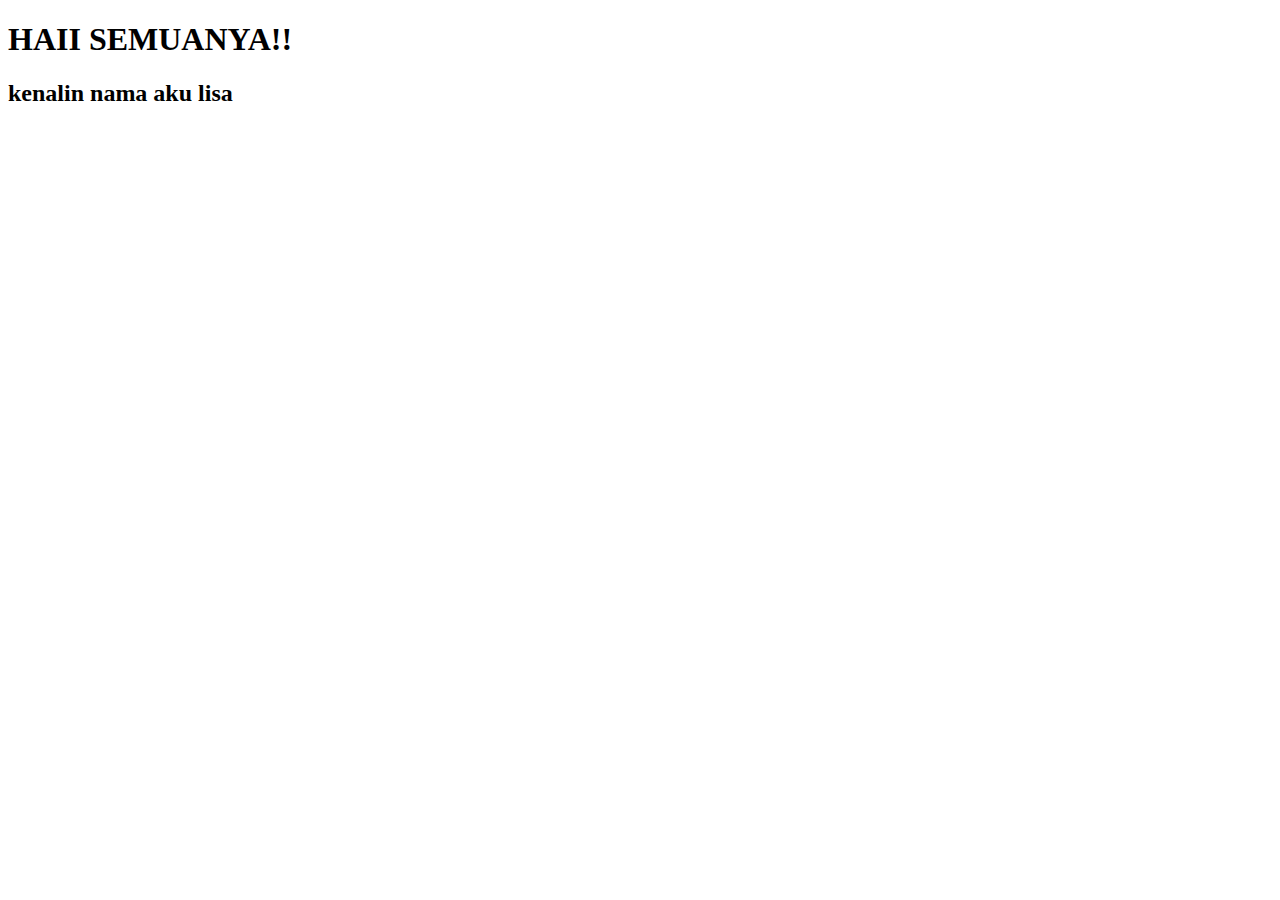
<file: HTML1/index.html>
<!DOCTYPE html>
<html lang="en">
<head>
    <meta charset="UTF-8">
    <meta name="viewport" content="width=, initial-scale=1.0">
    <title>PERKENALAN</title>
</head>
<body>
    <h1>HAII SEMUANYA!!</h1>
    <h2>kenalin nama aku lisa</h2>
</body>
</html>
</file>
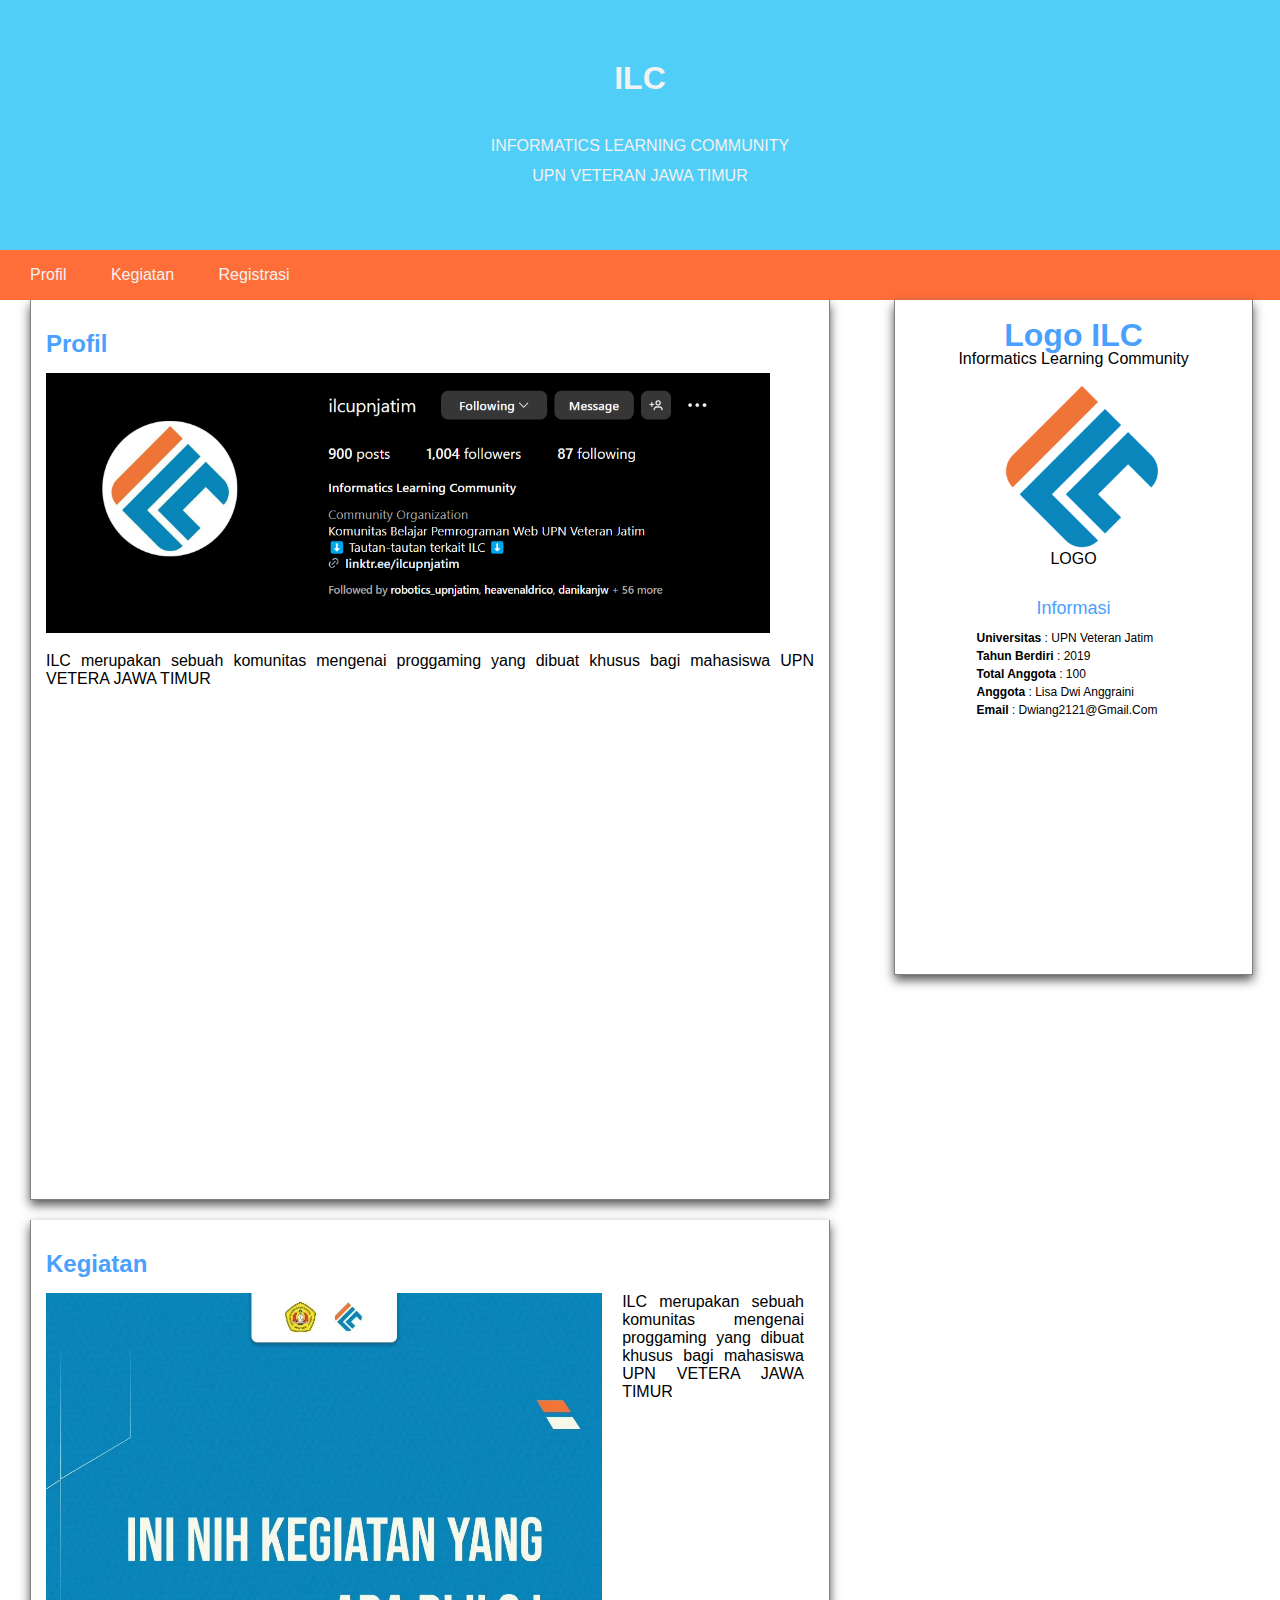
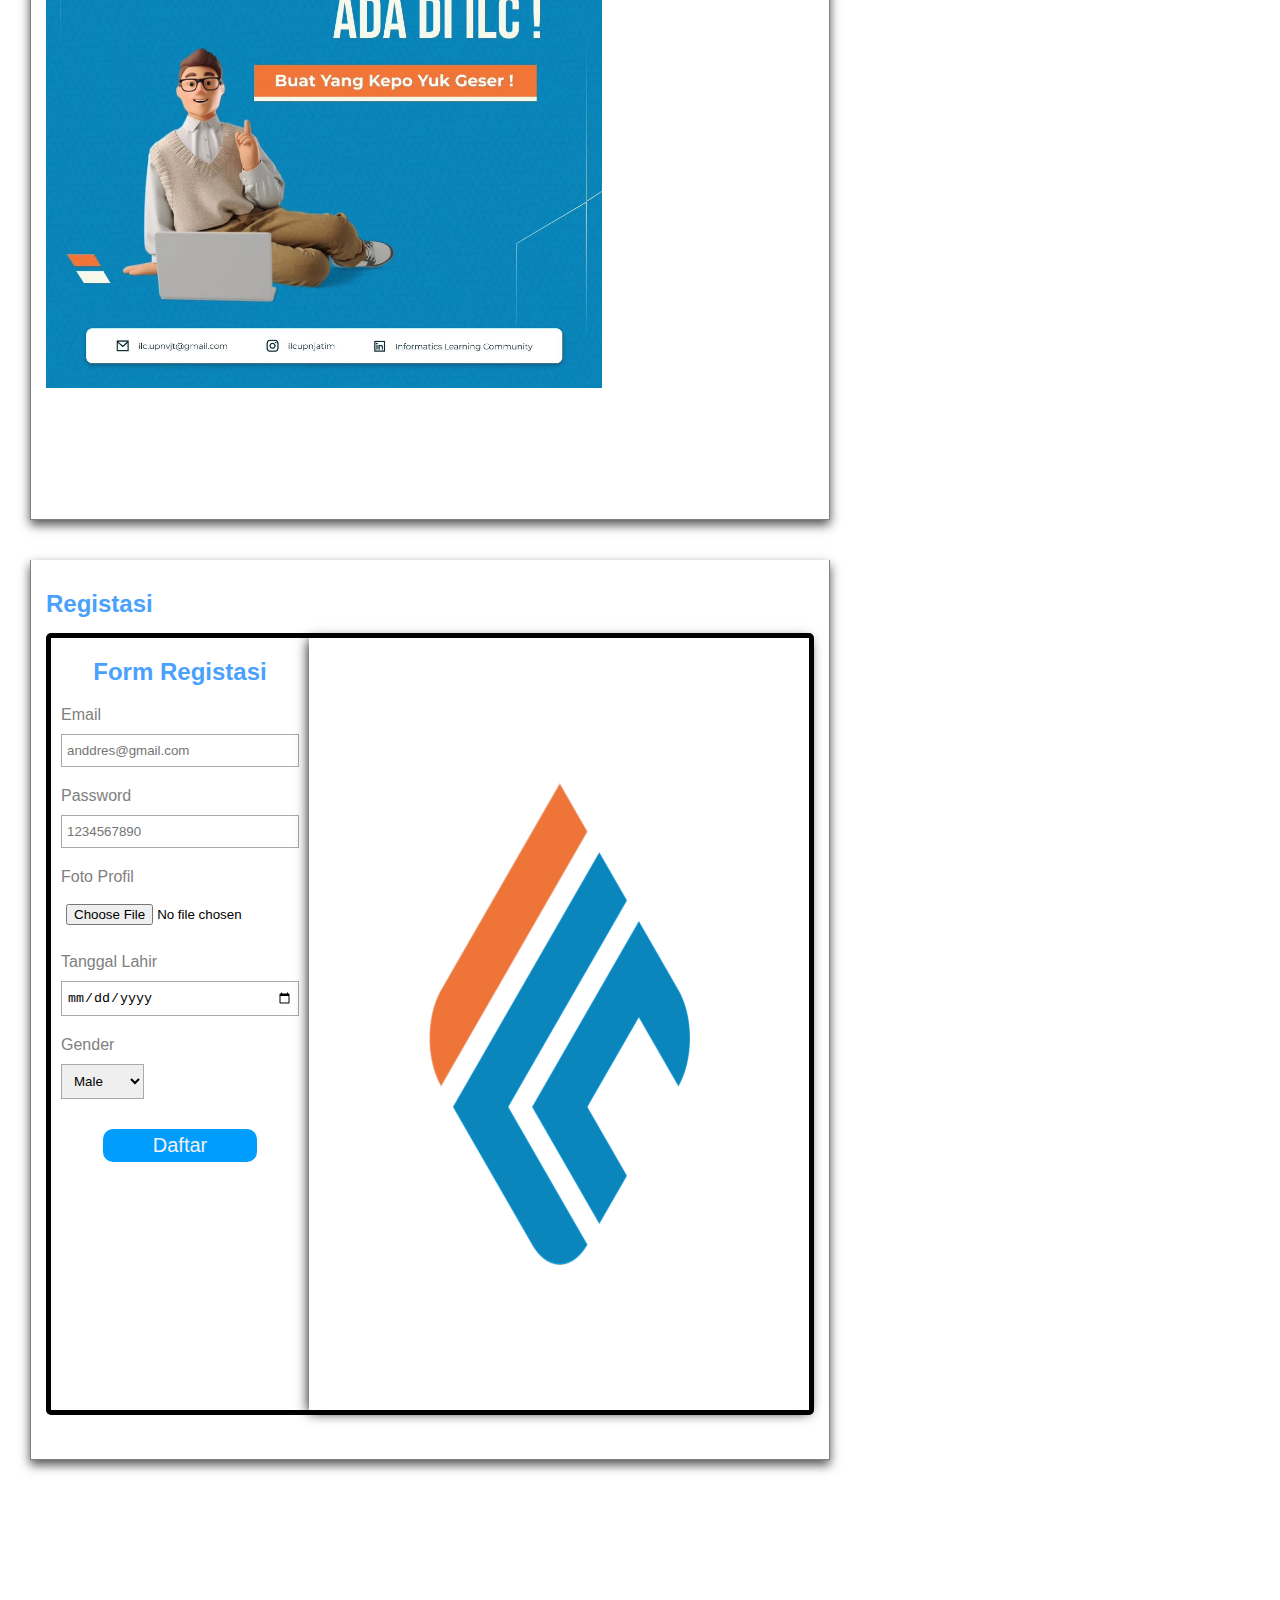
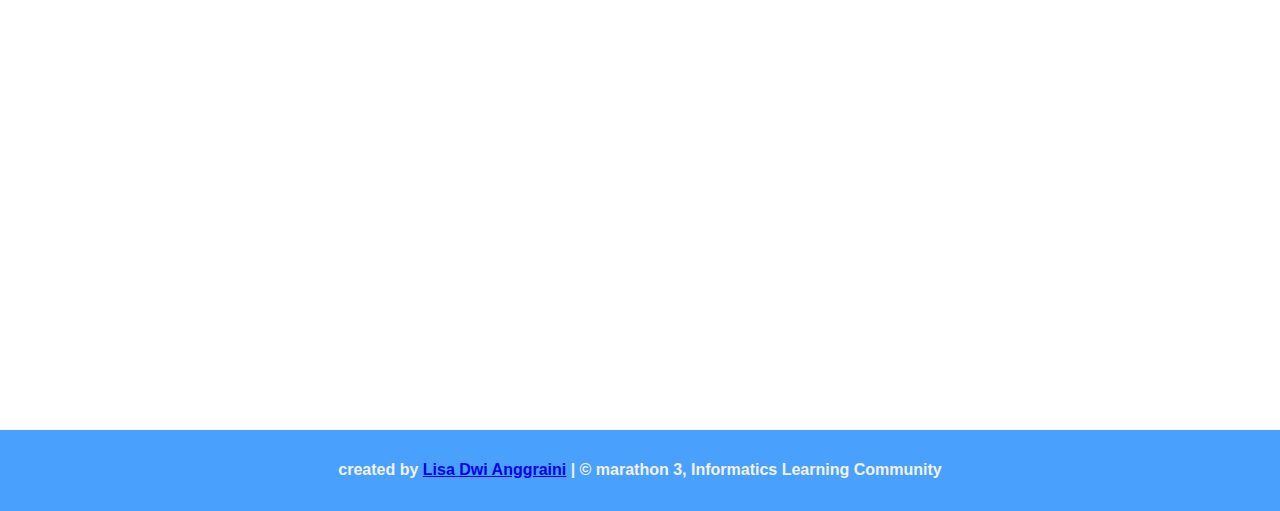
<file: TUGAS 3/index.html>
<!DOCTYPE html>
<html lang="en">
<head>
    <meta charset="UTF-8">
    <meta name="viewport" content="width=device-width, initial-scale=1.0">
    <title>Website ILC</title>

    <link rel="stylesheet" href="styles.css">
    

</head>
<body>

    <!-- START HEADER -->
    <header>
            <h1><a href="index.html">ILC</a></h1>
            <p>INFORMATICS LEARNING COMMUNITY</p>
            <p>UPN VETERAN JAWA TIMUR</p>
    </header>
    <!-- END HEADER -->

    <!-- START NAVBAR -->
    <nav>
        <ul>
            <li>
                <a href="#profil" class="profil">profil</a>
            </li>
            <li>
                <a href="#kegiatan" class="navbar1">Kegiatan</a>
            </li>
            <li>
                <a href="#registrasi" class="navbar1">Registrasi</a>
            </li>
        </ul>
    </nav>
    <!-- END NAVBAR -->

    <!-- START MAIN -->
    <main>
        <article>
            <h2 id="profil">profil</h2>
            <img src="img/ilcIG.png" alt="Instagram ILC">
            <p>ILC merupakan sebuah komunitas mengenai proggaming yang dibuat khusus bagi mahasiswa UPN VETERA JAWA TIMUR</p>
        </article>
        <section class="kegiatan">
            <h2 id="kegiatan">kegiatan</h2>
            <img src="img/event.jpg" alt="Kegiatan ILC">
            <p>ILC merupakan sebuah komunitas mengenai proggaming yang dibuat khusus bagi mahasiswa UPN VETERA JAWA TIMUR</p>
        </section>
        <section class="registrasi">
            <h2 id="registrasi">registasi</h2>
            <form action="" class="row">
                <div class="row-form">
                    <h3>form registasi</h3>
                    <label for="">email</label>
                    <input type="email" placeholder="anddres@gmail.com">
                    <label for="">password</label>
                    <input type="password" placeholder="1234567890">
                    <label for="">foto profil</label>
                    <input type="file" class="file">
                    <label for="">tanggal lahir</label>
                    <input type="date">
                    <label for="">gender</label>
                    <select name="" id="">gender
                        <option value="">Male</option>
                        <option value="">Female</option>
                    </select>
                    <div class="button">
                        <button class="btn" type="submit"> 
                        daftar
                        </button>
                    </div>
                </div>
                <img src="img/Logo-ILC.png" alt="">
            </form>
        </section>
        <aside>
            <h2>logo ILC</h2>
            <p class="p1">informatics learning community</p>
            <img src="img/Logo-ILC.png" alt="">
            <p class="p2">logo</p>
            <p class="p3">informasi</p>
            <ul>
                <li><p><strong>universitas</strong> : UPN Veteran Jatim</p></li>
                <li><p><strong>tahun berdiri</strong> : 2019</p></li>
                <li><p><strong>total anggota</strong> : 100</p></li>
                <li><p><strong>anggota</strong> : Lisa Dwi Anggraini</p></li>
                <li><p><strong>email</strong> : dwiang2121@gmail.com</p></li>
            </ul>
        </aside>
    </main>
    <!-- END MAIN -->
    
    <!-- START FOOTER -->
    <footer>
        <p>created by <a href="https://www.instagram.com/lisaadwi_06/">Lisa Dwi Anggraini</a> | &copy; marathon 3, Informatics Learning Community</p>
    </footer>
    <!-- END FOOTER -->

</body>
</html>
</file>
<file: TUGAS 3/styles.css>
* {
    margin: 0;
    padding: 0;
    box-sizing: border-box;
}

html {
    scroll-behavior: smooth;
}

body {
    height: 2000px;
    font-family: 'Lucida Sans', 'Lucida Sans Regular', 'Lucida Grande', 'Lucida Sans Unicode', Geneva, Verdana, sans-serif;
}


/* START HEADER */


header {
    width: 100%;
    height: 250px;
    background-color: rgb(81, 206, 248);
}

header h1 {
    text-align: center;
    position: relative;
    top: 60px;
}

header h1 a {
    text-decoration: none;
    color: #f2f2f2;
}

header h1 a:hover {
    padding: 3px 10px;
    color: rgb(81, 206, 248);
    background-color: #f2f2f2;
    border-radius: 10px;
    transition: all 0.3s ease-in-out;
}

header p {
    display: block;
    text-align: center;
    position: relative;
    top: 100px;
    padding-bottom: 12px;
    color: #f2f2f2;
}


/* END HEADER */


/* START NAVBAR */


nav {
    position: relative;
    width: 100%;
    height: 50px;
    background-color: rgb(255, 109, 56);
}

nav ul {
    height: 48px;
}

nav ul li {
    display: inline-block;
    margin: 16px 0px;
}

nav ul li .profil {
    margin-left: 30px;
}

nav ul li .navbar1 {
    margin-left: 40px;
}

nav ul li a {
    text-transform: capitalize;
    text-decoration: none;
    color: #f2f2f2;
}

nav ul li a:hover {
    padding: 16px;
    border-top: 5px solid rgb(255, 109, 56);
    border-bottom: 5px solid rgb(255, 109, 56);
    border-radius: 20px;
    color: rgb(255, 109, 56);
    background-color: #f2f2f2;
    transition: all 0.3s ease-in-out;
}


/* END NAVBAR */



/* START MAIN */


main {
    max-width: 100%;
    display: inline-block;
}

/* BOX 1 ARTICLE */
article {
    display: inline-block;
    float: left;
    max-width: 62.5%;
    height: 100vh;
    margin: 0 24px;
    margin-left: 30px;
    padding: 15px;
    border: 1px solid grey;
    border-top: none;
    box-shadow: 0px 5px 10px rgb(85, 83, 83);
}

article h2 {
    padding: 15px 0px 15px 0px;
    text-transform: capitalize;
    color: rgb(74, 161, 253);
}

article img {
    max-height: 275px;
    max-width: 100%;
    padding-bottom: 15px;
}

article p {
    text-align: justify;
}

/* BOX 2 KEGIATAN */
.kegiatan {
    display: inline-block;
    float: left;
    max-width: 62.5%;
    height: 100vh;
    margin: 20px 24px;
    margin-left: 30px;
    padding: 15px;
    border: 1px solid grey;
    border-top: none;
    box-shadow: 0px 5px 10px rgb(85, 83, 83);
}

.kegiatan h2 {
    padding: 15px 0px 15px 0px;
    text-transform: capitalize;
    color: rgb(74, 161, 253);
}

.kegiatan img {
    display: flex;
    float: left;
    max-height: 80%;
    max-width: 100%;
    padding-right: 20px;
}

.kegiatan p {
    text-align: justify;
    padding: 0px 10px;
    flex-wrap: wrap;
}

/* BOX 3 REGISTRASI */
.registrasi {
    display: inline-block;
    float: left;
    width: 62.5%;
    height: 100vh;
    margin: 20px 24px;
    margin-left: 30px;
    padding: 15px;
    border: 1px solid grey;
    border-top: none;
    box-shadow: 0px 5px 10px rgb(85, 83, 83);
}

.registrasi h2 {
    padding: 15px 0px 15px 0px;
    text-transform: capitalize;
    color: rgb(74, 161, 253);
}

.row {
    display: inline-flex; 
    width: 100%;
    height: 90%;
    align-content: space-between;
    border: 5px solid black;
    border-radius: 5px;
    box-sizing: border-box;
}

.row-form {
    justify-content: center;
}

.row .row-form {
    display: block;
    padding: 10px;
    width: 400px;
}

.row .row-form h3 {
    text-align: center;
    color: rgb(74, 161, 253);
    padding: 10px;
    padding-bottom: 20px;
    font-size: 24px;
    text-transform: capitalize;
}

.row .row-form {
    display: block;
}

.row .row-form label {
    display: block;
    color: grey;
    text-transform: capitalize;
    font-size: 16px;
}

.row .row-form input {
    display: block;
    margin-top: 10px;
    margin-bottom: 20px;
    padding: 8px 5px;
    width: 100%;
    border: 1px solid darkgray;
}

.row .row-form .file {
    border: none;
}

.row .row-form select {
    margin-top: 10px;
    padding: 8px;
    border: 1px solid darkgray;
}

.row .row-form .button {
    text-align: center;
    justify-content: center;
    margin-top: 30px;
    margin-bottom: 20px;
}

.row .row-form .button button {
    padding: 5px 50px;
    border: none;
    border-radius: 10px;
    text-transform: capitalize;
    font-size: 20px;
    color: #f2f2f2;
    background-color: rgb(0, 157, 255);
}

.row .row-form .button button:hover {
    padding: 10px 60px;
    background-color: rgb(255, 109, 56);
    color: white;
    transition: all 0.3s ease-in-out;
} 

.row img {
    position: relative;
    width: 500px;
    padding: 125px 100px;
    box-shadow: 0px 2px 12px rgba(0,0,0,1);
}


/* CARD 1 LOGO ILC */
aside {
    display: block;
    position: relative;
    left: 68%;
    max-width: 28%;
    height: 75vh;
    margin: 0px 24px;
    border: 1px solid grey;
    border-top: none;
    box-shadow: 0px 5px 10px rgb(85, 83, 83);
}

aside h2 {
    text-align: center;
    position: relative;
    top: -410%;
    padding: 15px;
    font-size: 32px;
    text-transform: capitalize;
    color: rgb(74, 161, 253);
}

aside .p1 {
    text-align: center;
    position: relative;
    top: -415%;
    padding: 15px;
    text-transform: capitalize;
}

aside img {
    text-align: center;
    position: relative;
    top: -417%;
    left: 25%;
    height: 175px;
    margin: 10px;
}

aside .p2 {
    text-align: center;
    position: relative;
    top: -422%;
    padding: 15px;
    font-size: 16px;
    text-transform: uppercase;
}

aside .p3 {
    text-align: center;
    position: relative;
    top: -422%;
    padding: 15px;
    font-size: 18px;
    text-transform: capitalize;
    color: rgb(74, 161, 253);
}

aside ul {
    position: relative;
    top: -425%;
    left: 18%;
    padding: 15px;
    font-size: 12px;
    text-transform: capitalize;
}

aside ul li {
    padding: 2px;
    list-style-type: none;
    text-transform: capitalize;
}


/* END MAIN */


/* START FOOTER */

footer {
    
    background-color: rgb(74, 161, 253);
    text-align: center;
    padding: 1rem 0 2rem;
    margin-top: 3rem;
}

footer p {
    padding: 15px;
    padding-bottom: 0;
    color: #f2f2f2;
    font-weight: 700;
}

/* END FOOTER */
</file>
